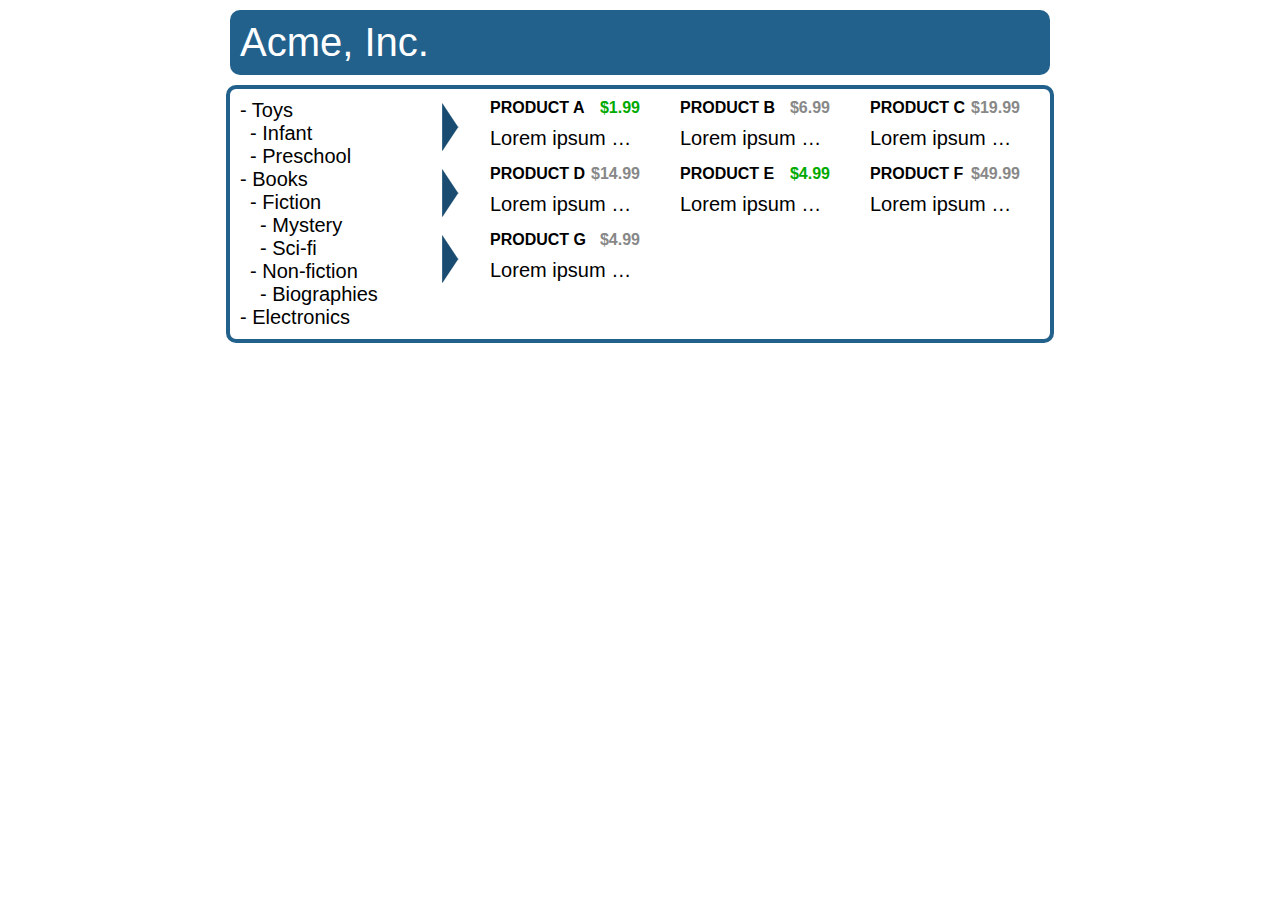
<file: exampleapp/index.html>
<html>
    <head>
        <meta http-equiv="Content-Type" content="text/html; charset=iso-8859-1">
        <title>Ext JS Advanced Templates</title>
        <link rel="stylesheet" type="text/css" href="../ext-all.css"/>
        <link rel="stylesheet" type="text/css" href="advtemplates.css"/>
        
        <script type="text/javascript" src="../ext-base.js"></script>
        <script type="text/javascript" src="../ext-all.js"></script>
        <script type="text/javascript" src="advtemplates.js"></script>
    </head>
    <body>
        <div id="header">Acme, Inc.</div>
        <div id="content" />
    </body>
</html>
</file>
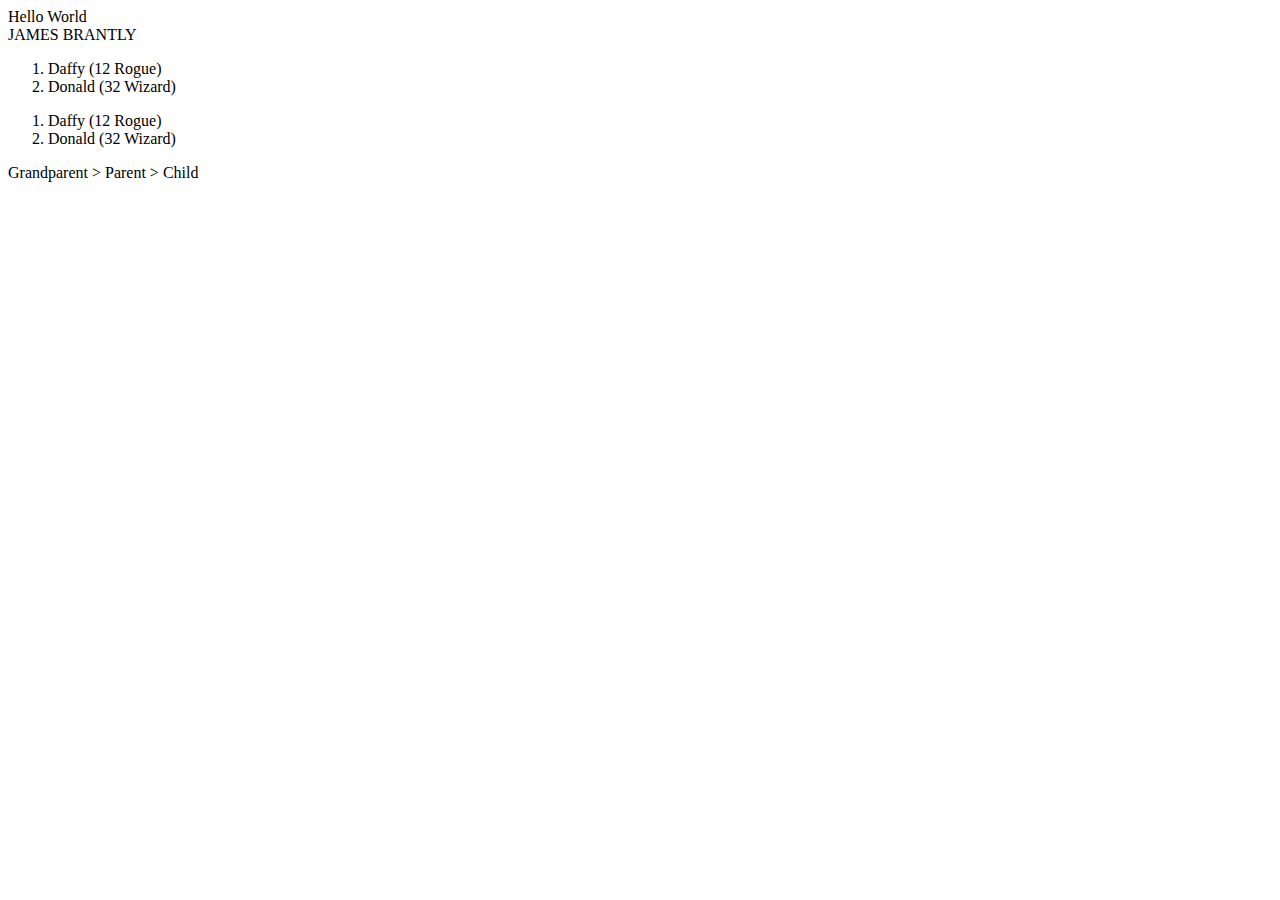
<file: slideexamples/examples.html>
<html>
    <head>
        <meta http-equiv="Content-Type" content="text/html; charset=iso-8859-1">
        <title>Ext JS Advanced Templates Slide Examples</title>
        
        <script type="text/javascript" src="../ext-base.js"></script>
        <script type="text/javascript" src="../ext-all.js"></script>
        
    </head>
    <body>
        <script type="text/javascript" src="examples.js"></script>
    </body>
</html>
</file>
<file: exampleapp/advtemplates.css>
* {
    font-family: sans-serif;
    font-size: 20px;
}

#header {
    width: 800px;
    background-color: #22618c;
    color: #fff;
    margin: 10px auto;
    padding: 10px;
    font-size: 40px;
    -webkit-border-radius: 10px;
}

#content {
    width: 800px;
    margin: 10px auto;
    padding: 10px;
    border: solid 4px #22618c;
    -webkit-border-radius: 10px;
}

.details .product .name {
    font-size: 20px;
    display: block;
    text-transform: uppercase;
}

.details .product .price {
    font-size: 18px;
    display: block;
    color: #888;
    margin-bottom: 10px;
}

.details .product .price.sale {
    color: #0a0;
}

.details .product .desc {
    
}

.productlist .group {
    overflow: hidden;
    background-image: url(arrow.png);
    background-position: 0 20%;
    background-repeat: no-repeat;
    padding-left: 30px;
}

.productlist .product {
    position: relative;
    margin-bottom: 15px;
}

.productlist .product .name {
    font-size: 16px;
    font-weight: bold;
    display: block;
    text-transform: uppercase;
    margin-bottom: 10px;
}

.productlist .product .price {
    font-size: 16px;
    font-weight: bold;
    display: block;
    color: #888;
    position: absolute;
    top: 0;
    right: 0;
}

.productlist .product .price.sale {
    color: #0a0;
}

.productlist .product .desc {
    overflow: hidden;
    text-overflow: ellipsis;
    white-space: nowrap;
}

.categories .children {
    padding-left: 10px;
}

.productlist .product {
    float: left;
    width: 150px;
    margin: 0 20px 15px 20px;
}
</file>
